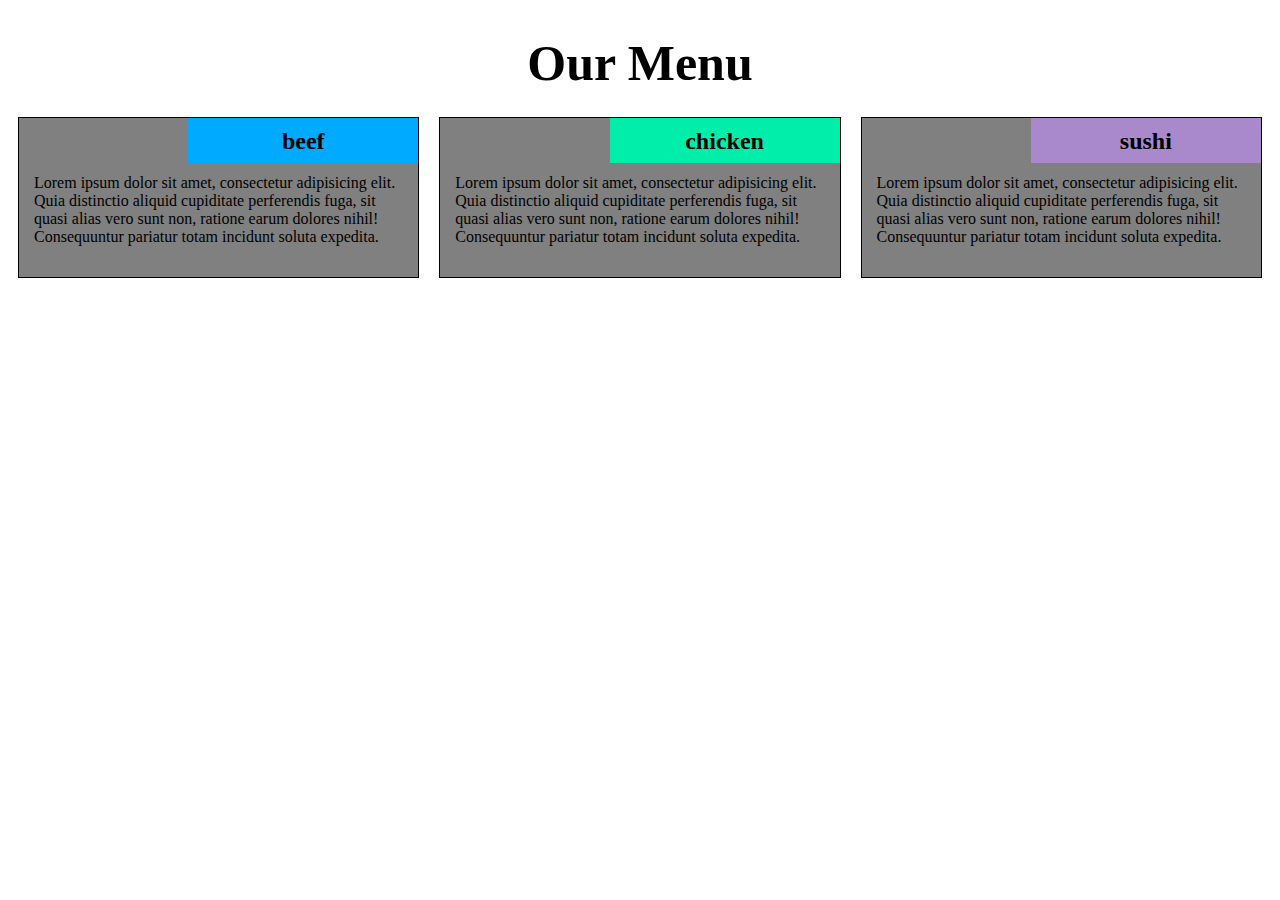
<file: mod2-solution/index.html>
<!DOCTYPE html>
<html>
<head>
	<meta charset="utf-8">
	<meta name="viewport" content="width=device-width, initial-scale=1">
	<title>mod2-solution</title>
  <link rel="stylesheet" href="CSS/style.css">
</head>
<body>
<h1>Our Menu</h1>

<div class="row">
  <div class="col-lg-4 col-md-6 col-sm-12">
      <section class="beef">
        <h2>beef</h2>
         <p>Lorem ipsum dolor sit amet, consectetur adipisicing elit. Quia distinctio aliquid cupiditate perferendis fuga, sit quasi alias vero sunt non, ratione earum dolores nihil! Consequuntur pariatur totam incidunt soluta expedita.
         </p> 
      </section>
  </div>

  <div class="col-lg-4 col-md-6 col-sm-12">
      <section class="chicken">
        <h2>chicken</h2>
         <p>Lorem ipsum dolor sit amet, consectetur adipisicing elit. Quia distinctio aliquid cupiditate perferendis fuga, sit quasi alias vero sunt non, ratione earum dolores nihil! Consequuntur pariatur totam incidunt soluta expedita.
         </p> 
      </section>
  </div>

  <div class="col-lg-4 col-md-6 col-sm-12">
      <section class="sushi">
        <h2>sushi</h2>

         <p>Lorem ipsum dolor sit amet, consectetur adipisicing elit. Quia distinctio aliquid cupiditate perferendis fuga, sit quasi alias vero sunt non, ratione earum dolores nihil! Consequuntur pariatur totam incidunt soluta expedita.
         </p> 
      </section>
  </div>

</div>
</body>
</html>
</file>
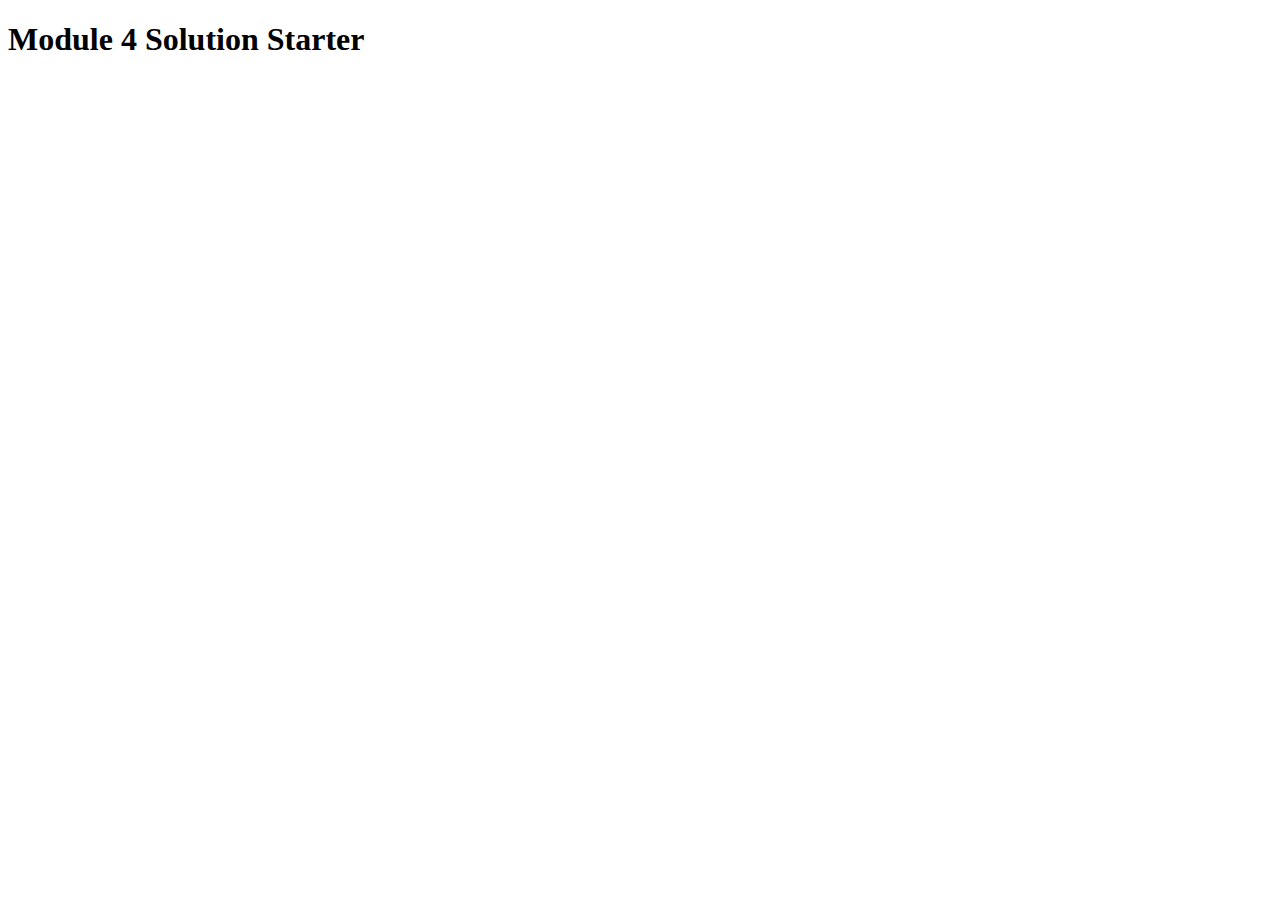
<file: mod4-solution/easier/index.html>
<!DOCTYPE html>
<html>
<head>
  <meta charset="utf-8">
  <title>Module 4 Solution Starter</title>
  <script src="SpeakHello.js"></script>
  <script src="SpeakGoodBye.js"></script>
  <script src="script.js"></script>
</head>
<body>
  <h1>Module 4 Solution Starter</h1>
</body>
</html>
</file>
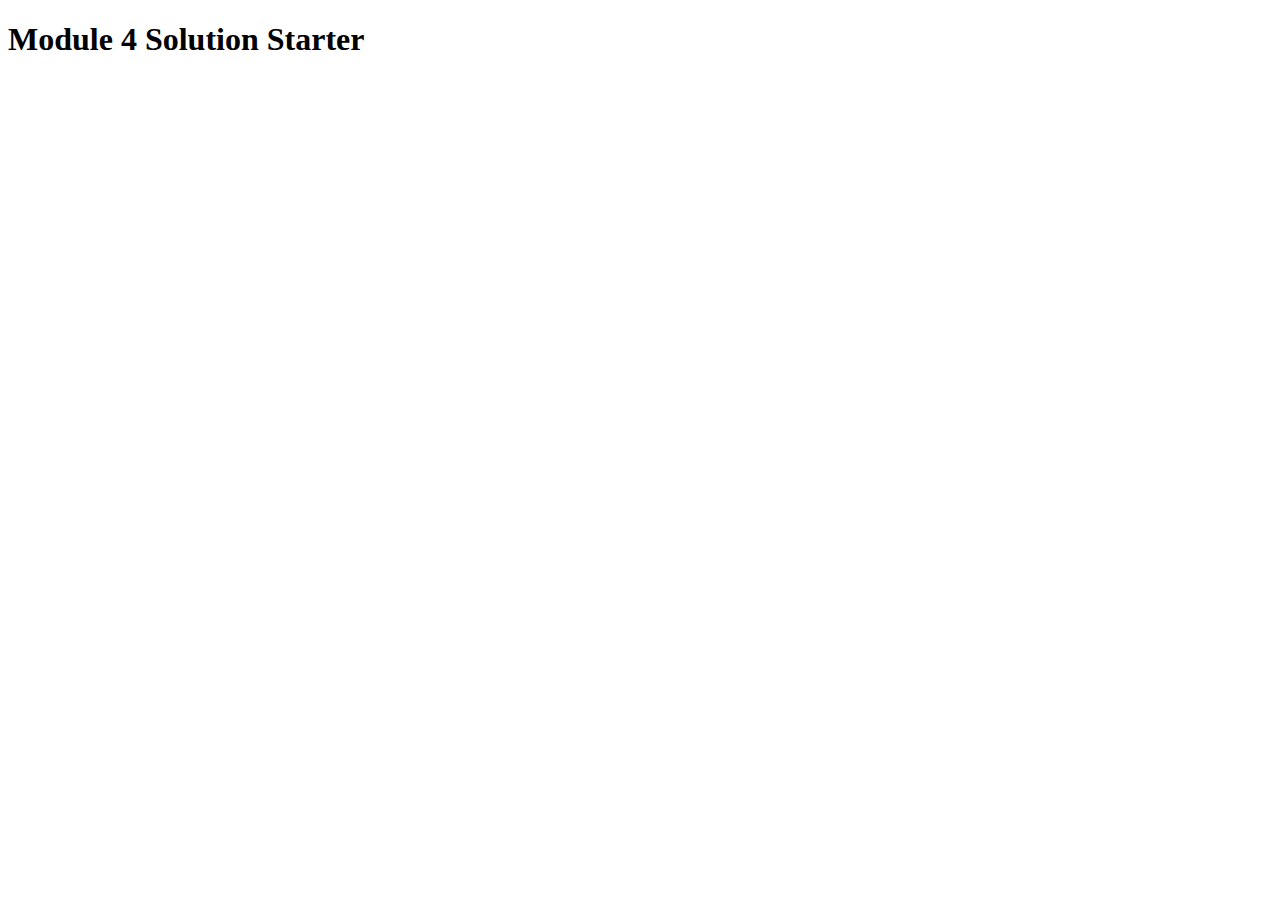
<file: mod4-solution/harder/index.html>
<!DOCTYPE html>
<html>
<head>
  <meta charset="utf-8">
  <title>Module 4 Solution Starter</title>
  <script>
    var names = []; // DO NOT REMOVE
  </script>
  <script src="SpeakHello.js"></script>
  <script src="SpeakGoodBye.js"></script>
  <script src="script.js"></script>
</head>
<body>
  <h1>Module 4 Solution Starter</h1>
</body>
</html>
</file>
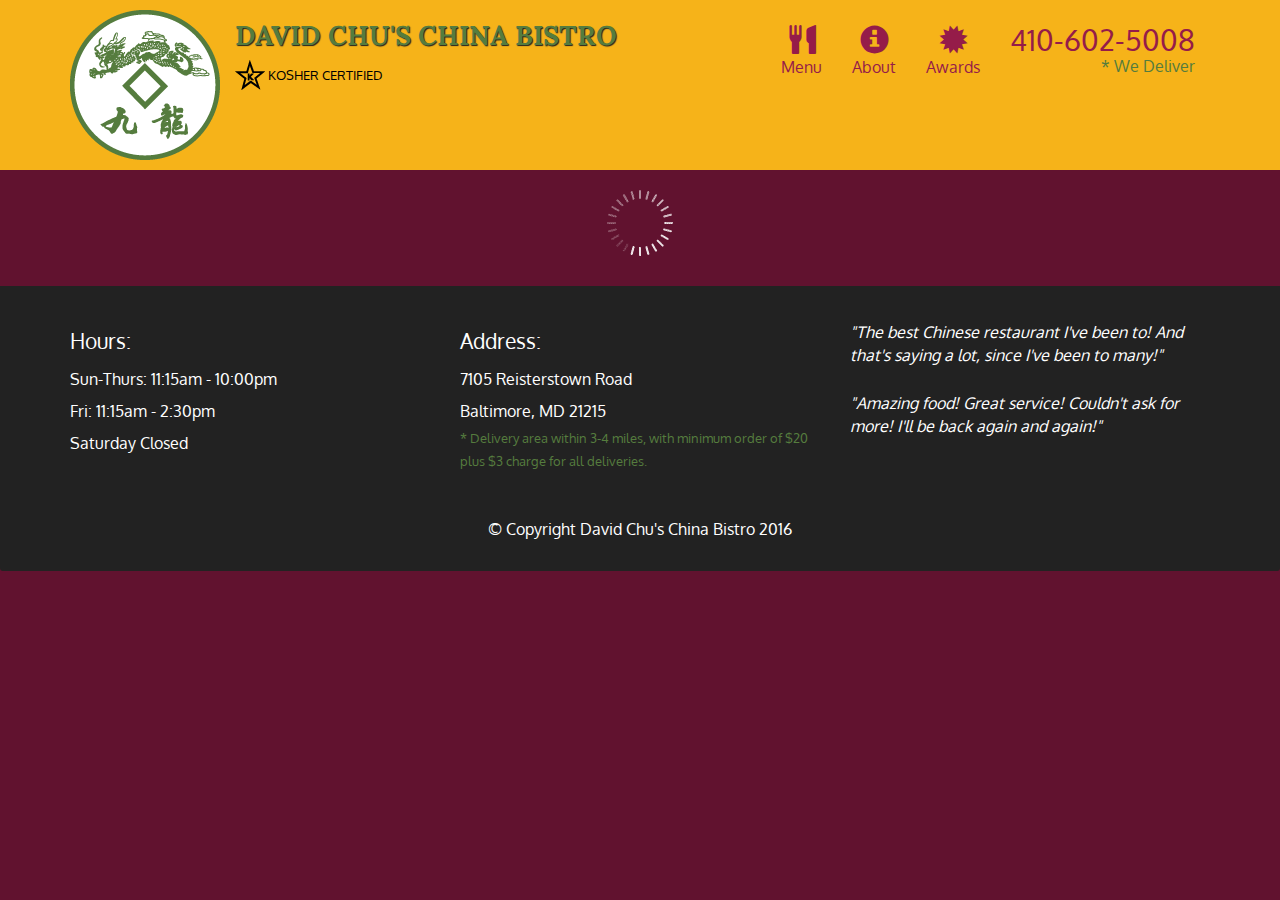
<file: mod5-solution/assignment5-solution-starter/index.html>
<!doctype html>
<html lang="en">
  <head>
    <meta charset="utf-8">
    <meta http-equiv="X-UA-Compatible" content="IE=edge">
    <meta name="viewport" content="width=device-width, initial-scale=1">
    <title>David Chu's China Bistro</title>
    <link rel="stylesheet" href="css/bootstrap.min.css">
    <link rel="stylesheet" href="css/styles.css">
    <link href='https://fonts.googleapis.com/css?family=Oxygen:400,300,700' rel='stylesheet' type='text/css'>
    <link href='https://fonts.googleapis.com/css?family=Lora' rel='stylesheet' type='text/css'>
  </head>
<body>
  <header>
    <nav id="header-nav" class="navbar navbar-default">
      <div class="container">
        <div class="navbar-header">
          <a href="index.html" class="pull-left visible-md visible-lg">
            <div id="logo-img" alt="Logo image"></div>
          </a>

          <div class="navbar-brand">
            <a href="index.html"><h1>David Chu's China Bistro</h1></a>
            <p>
              <img src="images/star-k-logo.png" alt="Kosher certification">
              <span>Kosher Certified</span>
            </p>
          </div>

          <button id="navbarToggle" type="button" class="navbar-toggle collapsed" data-toggle="collapse" data-target="#collapsable-nav" aria-expanded="false">
            <span class="sr-only">Toggle navigation</span>
            <span class="icon-bar"></span>
            <span class="icon-bar"></span>
            <span class="icon-bar"></span>
          </button>
        </div>
        
        <div id="collapsable-nav" class="collapse navbar-collapse">
           <ul id="nav-list" class="nav navbar-nav navbar-right">
            <li id="navHomeButton" class="visible-xs active">
              <a href="index.html">
                <span class="glyphicon glyphicon-home"></span> Home</a>
            </li>
            <li id="navMenuButton">
              <a href="#" onclick="$dc.loadMenuCategories();">
                <span class="glyphicon glyphicon-cutlery"></span><br class="hidden-xs"> Menu</a>
            </li>
            <li>
              <a href="#">
                <span class="glyphicon glyphicon-info-sign"></span><br class="hidden-xs"> About</a>
            </li>
            <li>
              <a href="#">
                <span class="glyphicon glyphicon-certificate"></span><br class="hidden-xs"> Awards</a>
            </li>
            <li id="phone" class="hidden-xs">
              <a href="tel:410-602-5008">
                <span>410-602-5008</span></a><div>* We Deliver</div>
            </li>
          </ul><!-- #nav-list -->
        </div><!-- .collapse .navbar-collapse -->
      </div><!-- .container -->
    </nav><!-- #header-nav -->
  </header>

  <div id="call-btn" class="visible-xs">
    <a class="btn" href="tel:410-602-5008">
    <span class="glyphicon glyphicon-earphone"></span>
    410-602-5008
    </a>
  </div>
  <div id="xs-deliver" class="text-center visible-xs">* We Deliver</div>

  <div id="main-content" class="container"></div>

  <footer class="panel-footer">
    <div class="container">
      <div class="row">
        <section id="hours" class="col-sm-4">
          <span>Hours:</span><br>
          Sun-Thurs: 11:15am - 10:00pm<br>
          Fri: 11:15am - 2:30pm<br>
          Saturday Closed
          <hr class="visible-xs">
        </section>
        <section id="address" class="col-sm-4">
          <span>Address:</span><br>
          7105 Reisterstown Road<br>
          Baltimore, MD 21215
          <p>* Delivery area within 3-4 miles, with minimum order of $20 plus $3 charge for all deliveries.</p>
          <hr class="visible-xs">
        </section>
        <section id="testimonials" class="col-sm-4">
          <p>"The best Chinese restaurant I've been to! And that's saying a lot, since I've been to many!"</p>
          <p>"Amazing food! Great service! Couldn't ask for more! I'll be back again and again!"</p>
        </section>
      </div>
      <div class="text-center">&copy; Copyright David Chu's China Bistro 2016</div>
    </div>
  </footer>

  <!-- jQuery (Bootstrap JS plugins depend on it) -->
  <script src="js/jquery-2.1.4.min.js"></script>
  <script src="js/bootstrap.min.js"></script>
  <script src="js/ajax-utils.js"></script>
  <script src="js/script.js"></script>
</body>
</html>
</file>
<file: mod2-solution/CSS/style.css>
* {
	box-sizing: border-box; 
}

h1 {
  margin-bottom: 15px;
  text-align: center;
  font-size: 50px;
}

section {
  border: 1px solid black;
  background-color: gray;
  margin: 10px;
}

section>h2 {
  float: right;
  border-bottom: 1px;
  border-left: 1px;
  margin: 0;
  width: 230px;
  text-align: center;
  height: 45px;
  padding-top: 10px;
}

section.beef>h2 {
  background-color: #00AAFF
}

section.chicken>h2 {
  background-color: #00EEAA;
}

section.sushi>h2 {
  background-color: #AA88CC;
}

section > p {
 padding: 40px 15px 15px 15px;
}

.row {
  width: 100%;
}

/********** Desktop devices **********/
@media (min-width: 992px) {
  .col-md-1, .col-lg-2, .col-lg-3, .col-lg-4, .col-lg-5, .col-lg-6, .col-lg-7, .col-lg-8, .col-lg-9, .col-lg-10, .col-lg-11, .col-lg-12 {
    float: left;
  }
  .col-lg-1 {
    width: 8.33%;
  }
  .col-lg-2 {
    width: 16.66%;
  }
  .col-lg-3 {
    width: 25%;
  }
  .col-lg-4 {
    width: 33.33%;
  }
  .col-lg-5 {
    width: 41.66%;
  }
  .col-lg-6 {
    width: 50%;
  }
  .col-lg-7 {
    width: 58.33%;
  }
  .col-lg-8 {
    width: 66.66%;
  }
  .col-lg-9 {
    width: 74.99%;
  }
  .col-lg-10 {
    width: 83.33%;
  }
  .col-lg-11 {
    width: 91.66%;
  }
  .col-lg-12 {
    width: 100%;
  }
}

/********** Tablet devices **********/
@media (min-width: 768px) and (max-width: 991px) {
  .col-md-1, .col-md-2, .col-md-3, .col-md-4, .col-md-5, .col-md-6, .col-md-7, .col-md-8, .col-md-9, .col-md-10, .col-md-11, .col-md-12 {
    float: left;
  }
  .col-md-1 {
    width: 8.33%;
  }
  .col-md-2 {
    width: 16.66%;
  }
  .col-md-3 {
    width: 25%;
  }
  .col-md-4 {
    width: 33.33%;
  }
  .col-md-5 {
    width: 41.66%;
  }
  .col-md-6 {
    width: 50%;
  }
  .col-md-7 {
    width: 58.33%;
  }
  .col-md-8 {
    width: 66.66%;
  }
  .col-md-9 {
    width: 74.99%;
  }
  .col-md-10 {
    width: 83.33%;
  }
  .col-md-11 {
    width: 91.66%;
  }
  .col-md-12 {
    width: 100%;
  }
}
/*********mobile ****************/
@media (min-width: 767) {
  .col-sm-1, .col-sm-2, .col-sm-3, .col-sm-4, .col-sm-5, .col-sm-6, .col-sm-7, .col-sm-8, .col-sm-9, .col-sm-10, .col-sm-11, .col-sm-12 {
    float: left;
  }
  .col-sm-1 {
    width: 8.33%;
  }
  .col-sm-2 {
    width: 16.66%;
  }
  .col-sm-3 {
    width: 25%;
  }
  .col-sm-4 {
    width: 33.33%;
  }
  .col-sm-5 {
    width: 41.66%;
  }
  .col-sm-6 {
    width: 50%;
  }
  .col-sm-7 {
    width: 58.33%;
  }
  .col-sm-8 {
    width: 66.66%;
  }
  .col-sm-9 {
    width: 74.99%;
  }
  .col-sm-10 {
    width: 83.33%;
  }
  .col-sm-11 {
    width: 91.66%;
  }
  .col-sm-12 {
    width: 100%;
  }
</file>
<file: mod5-solution/assignment5-solution-starter/css/styles.css>
body {
  font-size: 16px;
  color: #fff;
  background-color: #61122f;
  font-family: 'Oxygen', sans-serif;
}

/** HEADER **/
#header-nav {
  background-color: #f6b319;
  border-radius: 0;
  border: 0;
}

#logo-img {
  background: url('../images/restaurant-logo_large.png') no-repeat;
  width: 150px;
  height: 150px;
  margin: 10px 15px 10px 0;
}

.navbar-brand {
  padding-top: 25px;
}
.navbar-brand h1 { /* Restaurant name */
  font-family: 'Lora', serif;
  color: #557c3e;
  font-size: 1.5em;
  text-transform: uppercase;
  font-weight: bold;
  text-shadow: 1px 1px 1px #222;
  margin-top: 0;
  margin-bottom: 0;
  line-height: .75;
}
.navbar-brand a:hover, .navbar-brand a:focus {
  text-decoration: none;
}
.navbar-brand p { /* Kosher cert */
  color: #000;
  text-transform: uppercase;
  font-size: .7em;
  margin-top: 15px;
}
.navbar-brand p span { /* Star-K */
  vertical-align: middle;
}

#nav-list {
  margin-top: 10px;
}
#nav-list a {
  color: #951C49;
  text-align: center;
}
#nav-list a:hover {
  background: #E7E7E7;
}
#nav-list a span {
  font-size: 1.8em;
}

#phone {
  margin-top: 5px;
}
#phone a { /* Phone number */
  text-align: right;
  padding-bottom: 0;
}
#phone div { /* We Deliver */
  color: #557c3e;
  text-align: right;
  padding-right: 15px;
}

.navbar-header button.navbar-toggle, .navbar-header .icon-bar {
  border: 1px solid #61122f;
}
.navbar-header button.navbar-toggle {
  clear: both;
  margin-top: -30px;
}
/* END HEADER */

/* FOOTER */
.panel-footer {
  margin-top: 30px;
  padding-top: 35px;
  padding-bottom: 30px;
  background-color: #222;
  border-top: 0;
}
.panel-footer div.row {
  margin-bottom: 35px;
}
#hours, #address {
  line-height: 2;
}
#hours > span, #address > span {
  font-size: 1.3em;
}
#address p {
  color: #557c3e;
  font-size: .8em;
  line-height: 1.8;
}
#testimonials {
  font-style: italic;
}
#testimonials p:nth-child(2) {
  margin-top: 25px;
}
/* END FOOTER */



/* HOME PAGE */
.container .jumbotron {
  box-shadow: 0 0 50px #3F0C1F;
  border: 2px solid #3F0C1F;
}

#menu-tile, #specials-tile, #map-tile {
  height: 250px;
  width: 100%;
  margin-bottom: 15px;
  position: relative;
  border: 2px solid #3F0C1F;
  overflow: hidden;
}
#menu-tile:hover, #specials-tile:hover, #map-tile:hover {
  box-shadow: 0 1px 5px 1px #cccccc;
}
#menu-tile {
  background: url('../images/menu-tile.jpg') no-repeat;
  background-position: center;
}
#specials-tile {
  background: url('../images/specials-tile.jpg') no-repeat;
  background-position: center;
}
#menu-tile span, #specials-tile span, #map-tile span {
  position: absolute;
  bottom: 0;
  right: 0;
  width: 100%;
  text-align: center;
  font-size: 1.6em;
  text-transform: uppercase;
  background-color: #000;
  color: #fff;
  opacity: .8;
}
/* END HOME PAGE */

/* MENU CATEGORIES PAGE */
.category-tile { 
  position: relative;
  border: 2px solid #3F0C1F;
  overflow: hidden;
  width: 200px;
  height: 200px;
  margin: 0 auto 15px;
}
.category-tile span {
  position: absolute;
  bottom: 0;
  right: 0;
  width: 100%;
  text-align: center;
  font-size: 1.2em;
  text-transform: uppercase;
  background-color: #000;
  color: #fff;
  opacity: .8;
}
.category-tile:hover {
  box-shadow: 0 1px 5px 1px #cccccc;
}

#menu-categories-title + div {
  margin-bottom: 50px;
}
/* END MENU CATEGORIES PAGE */

/* SINGLE CATEGORY PAGE */
.menu-item-tile {
  margin-bottom: 25px;
}
.menu-item-tile hr {
  width: 80%;
}
.menu-item-tile .menu-item-price {
  font-size: 1.1em;
  text-align: right;
  margin-top: -15px;
  margin-right: -15px;
}
.menu-item-tile .menu-item-price span {
  font-size: .6em;
}
.menu-item-photo {
  position: relative;
  border: 2px solid #3F0C1F; 
  overflow: hidden;
  padding: 0;
  margin-right: -15px;
  margin-left: auto;
  margin-bottom: 20px;
  max-width: 250px;
}
.menu-item-photo div {
  position: absolute;
  bottom: 0;
  right: 0;
  width: 80px;
  background-color: #557c3e;
  text-align: center;
}
.menu-item-description {
  padding-right: 30px;
}
h3.menu-item-title {
  margin: 0 0 10px;
}
.menu-item-details {
  font-size: .9em;
  font-style: italic;
}
/* END SINGLE CATEGORY PAGE */


/********** Large devices only **********/
@media (min-width: 1200px) {
  .container .jumbotron {
    background: url('../images/jumbotron_1200.jpg') no-repeat;
    height: 675px;
  }
}

/********** Medium devices only **********/
@media (min-width: 992px) and (max-width: 1199px) {
  /* Header */
  #logo-img {
    background: url('../images/restaurant-logo_medium.png') no-repeat;
    width: 100px;
    height: 100px;
    margin: 5px 5px 5px 0;
  }
  /* End Header */

  /* Home Page */
  .container .jumbotron {
    background: url('../images/jumbotron_992.jpg') no-repeat;
    height: 558px;
  }
  /* End Home Page */
}

/********** Small devices only **********/
@media (min-width: 768px) and (max-width: 991px) {
  /* Home Page */
  .container .jumbotron {
    background: url('../images/jumbotron_768.jpg') no-repeat;
    height: 432px;
  }
  /* End Home Page */
}

/********** Extra small devices only **********/
@media (max-width: 767px) {
  /* Header */
  .navbar-brand {
    padding-top: 10px;
    height: 80px;
  }
  .navbar-brand h1 { /* Restaurant name */
    padding-top: 10px;
    font-size: 5vw; /* 1vw = 1% of viewport width */
  }
  .navbar-brand p { /* Kosher cert */
    font-size: .6em;
    margin-top: 12px;
  }
  .navbar-brand p img { /* Star-K */
    height: 20px;
  }

  #collapsable-nav a { /* Collapsed nav menu text */
    font-size: 1.2em;
  }
  #collapsable-nav a span { /* Collapsed nav menu glyph */
    font-size: 1em;
    margin-right: 5px;
  }

  #call-btn > a {
    font-size: 1.5em;
    display: block;
    margin: 0 20px;
    padding: 10px;
    border: 2px solid #fff;
    background-color: #f6b319;
    color: #951c49;
  }
  #xs-deliver {
    margin-top: 5px;
    font-size: .7em;
    letter-spacing: .1em;
    text-transform: uppercase;
  }
  /* End Header */

  /* Footer */
  .panel-footer section {
    margin-bottom: 30px;
    text-align: center;
  }
  .panel-footer section:nth-child(3) {
    margin-bottom: 0; /* margin already exists on the whole row */
  }
  .panel-footer section hr {
    width: 50%;
  }
  /* End Footer */

  /* Home Page */
  .container .jumbotron {
    margin-top: 30px;
    padding: 0;
  }
  #menu-tile, #specials-tile {
    width: 360px;
    margin: 0 auto 15px;
  }

  .menu-item-photo {
    margin-right: auto;
  }
  .menu-item-tile .menu-item-price {
    text-align: center;
  }
  .menu-item-description {
    text-align: center;;
  }
}


/********** Super extra small devices Only :-) (e.g., iPhone 4) **********/
@media (max-width: 479px) {
  /* Header */
  .navbar-brand h1 { /* Restaurant name */
    padding-top: 5px;
    font-size: 6vw;
  }
  /* End Header */
  
  /* Home page */
  #menu-tile, #specials-tile {
    width: 280px;
    margin: 0 auto 15px;
  }

  .col-xxs-12 {
    position: relative;
    min-height: 1px;
    padding-right: 15px;
    padding-left: 15px;
    float: left;
    width: 100%;
  }
}
</file>
